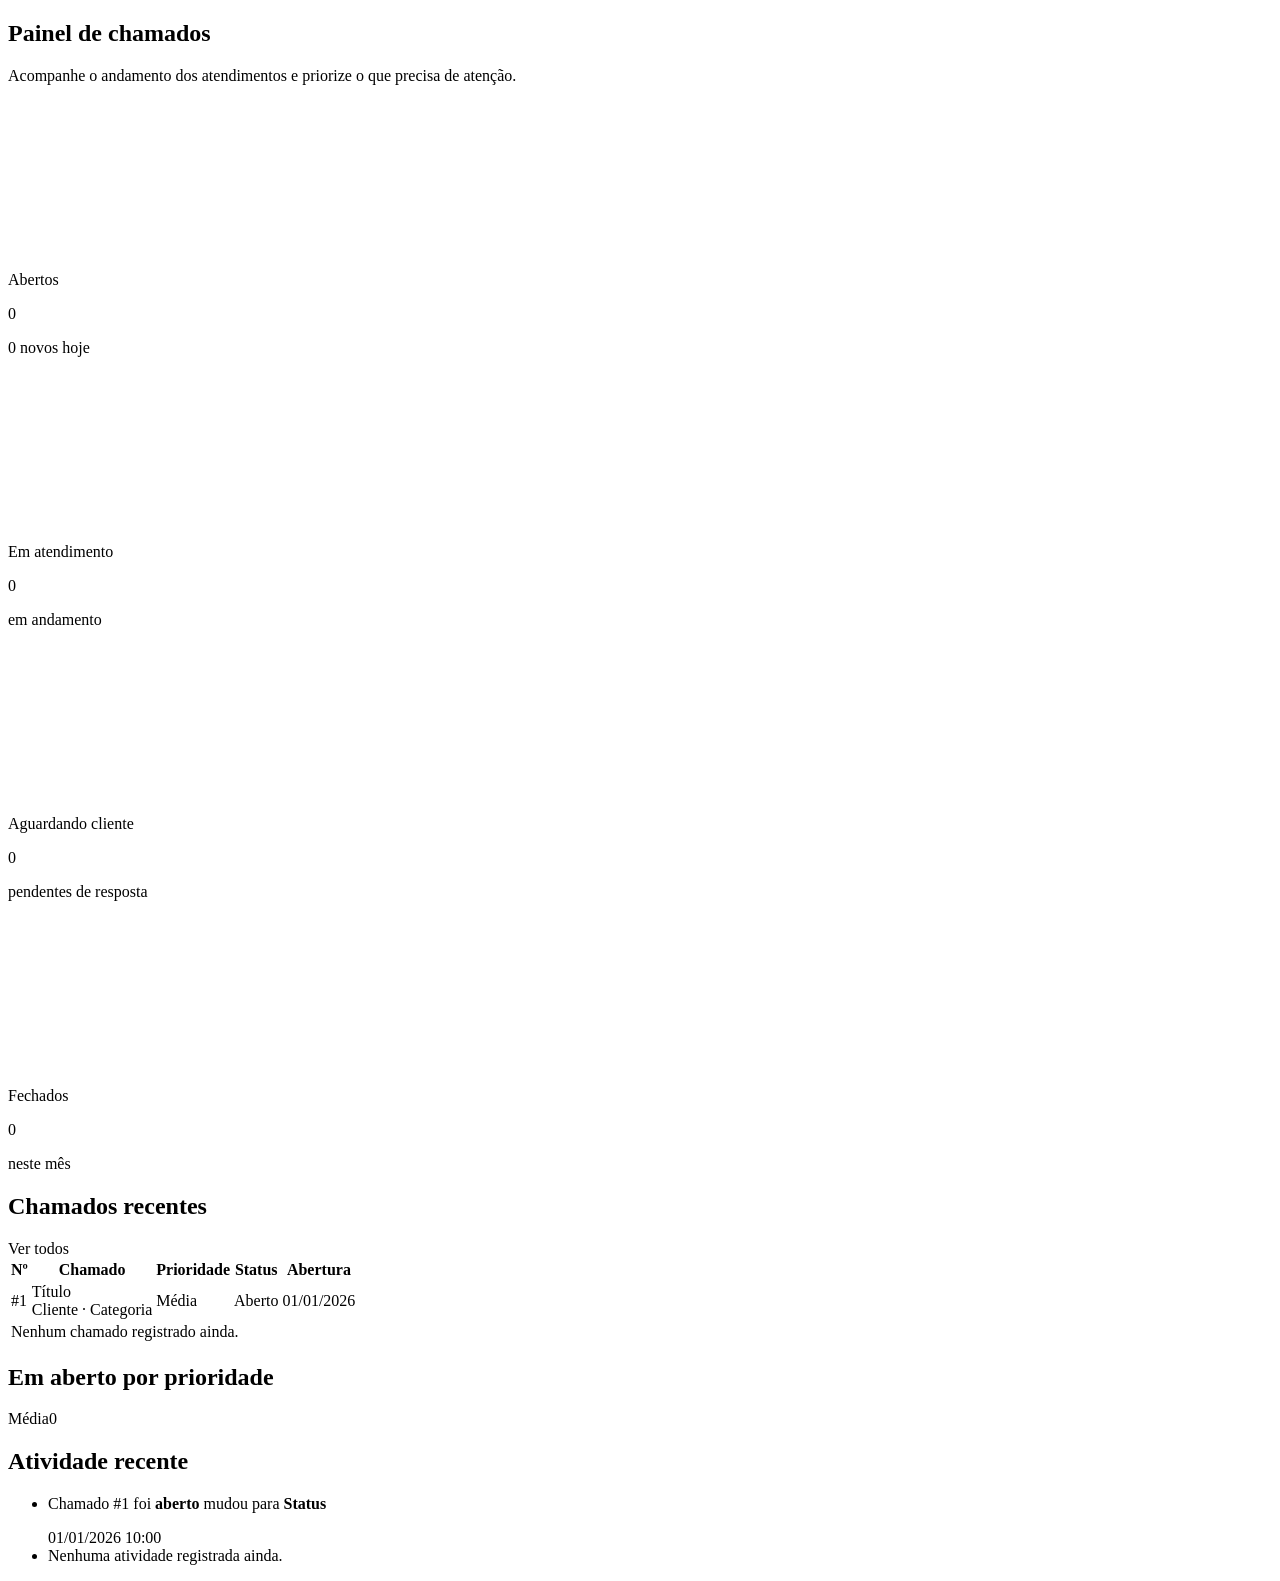
<file: src/main/resources/templates/index.html>
<!DOCTYPE html>
<html lang="pt-BR" xmlns:th="http://www.thymeleaf.org">
<head>
  <meta charset="UTF-8">
  <title>Início · Sistema de Chamados</title>
  <th:block th:replace="~{fragments/layout :: head-assets}"/>
</head>
<body>

<th:block th:replace="~{fragments/layout :: icons}"/>

<div class="app">

  <th:block th:replace="~{fragments/layout :: sidebar('inicio')}"/>

  <!-- ================= Conteúdo ================= -->
  <div class="main">

    <th:block th:replace="~{fragments/layout :: topbar}"/>

    <main class="content">

      <section class="page-head">
        <h1>Painel de chamados</h1>
        <p>Acompanhe o andamento dos atendimentos e priorize o que precisa de atenção.</p>
      </section>

      <!-- Resumo por status -->
      <section class="stats" aria-label="Resumo por status">
        <article class="card stat is-highlight">
          <span class="stat-icon"><svg class="icon" aria-hidden="true"><use href="#i-inbox"/></svg></span>
          <div>
            <p class="stat-label">Abertos</p>
            <p class="stat-value" th:text="${painel.abertos}">0</p>
            <p class="stat-hint" th:text="${painel.abertosHoje == 1 ? '1 novo hoje' : painel.abertosHoje + ' novos hoje'}">0 novos hoje</p>
          </div>
        </article>
        <article class="card stat">
          <span class="stat-icon"><svg class="icon" aria-hidden="true"><use href="#i-clock"/></svg></span>
          <div>
            <p class="stat-label">Em atendimento</p>
            <p class="stat-value" th:text="${painel.emAtendimento}">0</p>
            <p class="stat-hint">em andamento</p>
          </div>
        </article>
        <article class="card stat">
          <span class="stat-icon"><svg class="icon" aria-hidden="true"><use href="#i-hourglass"/></svg></span>
          <div>
            <p class="stat-label">Aguardando cliente</p>
            <p class="stat-value" th:text="${painel.aguardandoCliente}">0</p>
            <p class="stat-hint">pendentes de resposta</p>
          </div>
        </article>
        <article class="card stat">
          <span class="stat-icon"><svg class="icon" aria-hidden="true"><use href="#i-check"/></svg></span>
          <div>
            <p class="stat-label">Fechados</p>
            <p class="stat-value" th:text="${painel.fechadosNoMes}">0</p>
            <p class="stat-hint">neste mês</p>
          </div>
        </article>
      </section>

      <div class="grid">

        <!-- Chamados recentes -->
        <section class="card" aria-labelledby="recentes">
          <div class="card-head">
            <h2 id="recentes">Chamados recentes</h2>
            <a class="link" th:href="@{/telas/chamados}">Ver todos</a>
          </div>
          <div class="table-wrap">
            <table>
              <thead>
                <tr>
                  <th scope="col">Nº</th>
                  <th scope="col">Chamado</th>
                  <th scope="col">Prioridade</th>
                  <th scope="col">Status</th>
                  <th scope="col">Abertura</th>
                </tr>
              </thead>
              <tbody>
                <tr th:each="c : ${painel.recentes}" class="row-link" th:data-href="@{/telas/chamados/{id}(id=${c.id})}">
                  <td class="t-id" th:text="${'#' + c.id}">#1</td>
                  <td>
                    <a class="t-title t-link" th:href="@{/telas/chamados/{id}(id=${c.id})}" th:text="${c.titulo}">Título</a>
                    <div class="t-meta" th:text="${c.cliente.nome + ' · ' + c.categoria.nome}">Cliente · Categoria</div>
                  </td>
                  <td><span th:class="${'prio prio-' + c.prioridade.css}" th:text="${c.prioridade.label}">Média</span></td>
                  <td><span th:class="${'badge badge-' + c.status.css}" th:text="${c.status.label}">Aberto</span></td>
                  <td class="t-date" th:text="${#temporals.format(c.dataAbertura, 'dd/MM/yyyy')}">01/01/2026</td>
                </tr>
                <tr th:if="${#lists.isEmpty(painel.recentes)}">
                  <td class="empty" colspan="5">Nenhum chamado registrado ainda.</td>
                </tr>
              </tbody>
            </table>
          </div>
        </section>

        <!-- Painel lateral -->
        <div class="side">

          <section class="card" aria-labelledby="prioridades">
            <div class="card-head"><h2 id="prioridades">Em aberto por prioridade</h2></div>
            <div class="panel-body bars">
              <div class="bar-row" th:each="p : ${painel.porPrioridade}">
                <div class="bar-top"><span th:text="${p.prioridade.label}">Média</span><span th:text="${p.quantidade}">0</span></div>
                <div th:class="${'bar bar-' + p.prioridade.css}"><i th:style="${'width:' + p.percentual + '%'}"></i></div>
              </div>
            </div>
          </section>

          <section class="card" aria-labelledby="atividade">
            <div class="card-head"><h2 id="atividade">Atividade recente</h2></div>
            <ul class="panel-body activity">
              <li th:each="a : ${painel.atividades}">
                <span class="activity-dot"></span>
                <div>
                  <p>
                    Chamado <th:block th:text="${'#' + a.chamadoId}">#1</th:block>
                    <th:block th:if="${a.statusAnterior == null}">foi <strong>aberto</strong></th:block>
                    <th:block th:unless="${a.statusAnterior == null}">mudou para <strong th:text="${a.statusNovo.label}">Status</strong></th:block>
                  </p>
                  <time th:datetime="${#temporals.format(a.data, 'yyyy-MM-dd''T''HH:mm')}"
                        th:text="${#temporals.format(a.data, 'dd/MM/yyyy HH:mm')}">01/01/2026 10:00</time>
                </div>
              </li>
              <li class="empty" th:if="${#lists.isEmpty(painel.atividades)}">Nenhuma atividade registrada ainda.</li>
            </ul>
          </section>

        </div>
      </div>

    </main>
  </div>
</div>

<th:block th:replace="~{fragments/layout :: scripts}"/>

</body>
</html>
</file>
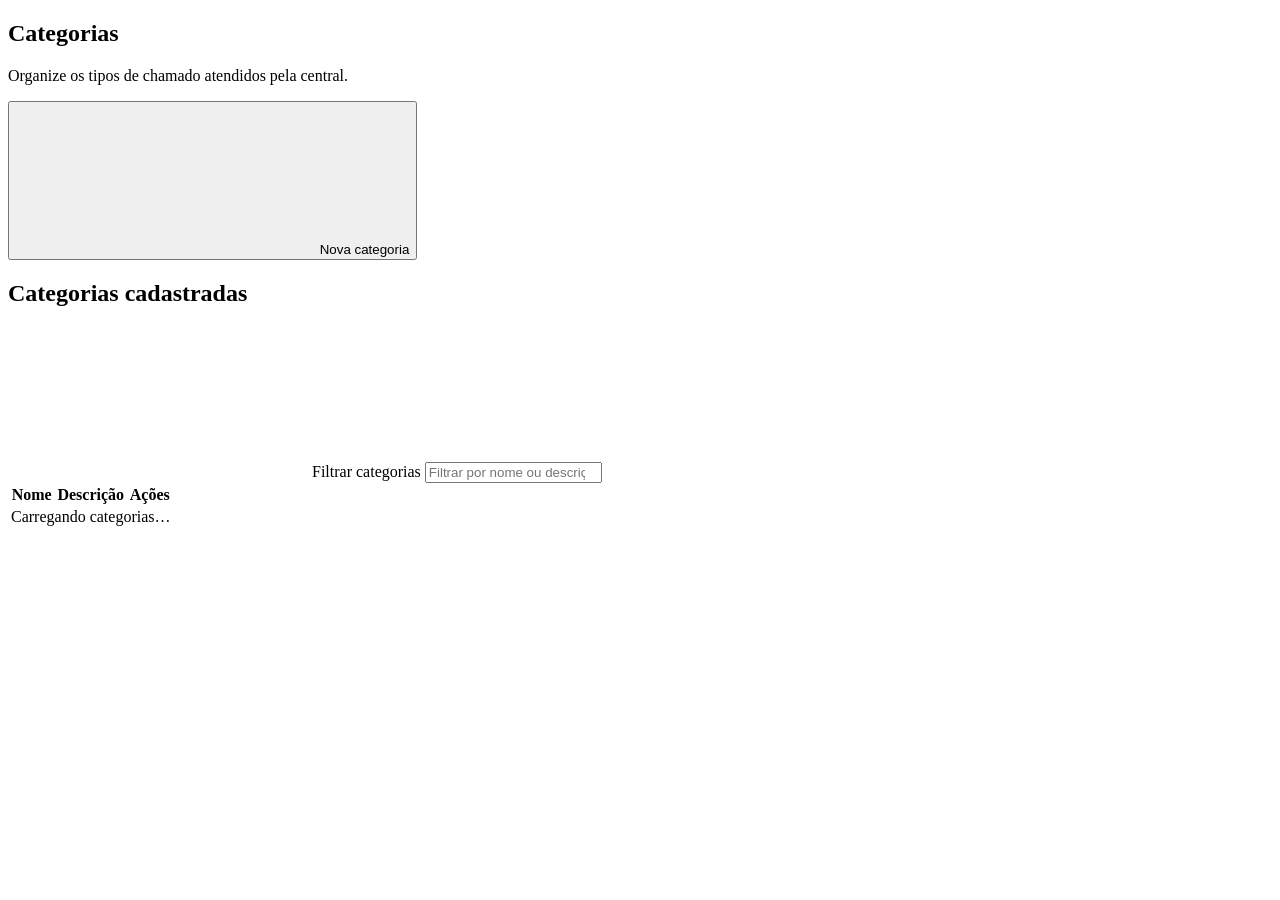
<file: src/main/resources/templates/categorias.html>
<!DOCTYPE html>
<html lang="pt-BR" xmlns:th="http://www.thymeleaf.org">
<head>
  <meta charset="UTF-8">
  <title>Categorias · Sistema de Chamados</title>
  <th:block th:replace="~{fragments/layout :: head-assets}"/>
</head>
<body>

<th:block th:replace="~{fragments/layout :: icons}"/>

<div class="app">

  <th:block th:replace="~{fragments/layout :: sidebar('categorias')}"/>

  <!-- ================= Conteúdo ================= -->
  <div class="main">

    <th:block th:replace="~{fragments/layout :: topbar}"/>

    <main class="content" id="tela-categorias" th:data-api="@{/categorias}">

      <section class="page-head page-head-actions">
        <div>
          <h1>Categorias</h1>
          <p>Organize os tipos de chamado atendidos pela central.</p>
        </div>
        <button class="btn btn-primary" id="btn-nova" type="button">
          <svg class="icon" aria-hidden="true"><use href="#i-plus"/></svg> Nova categoria
        </button>
      </section>

      <section class="card" aria-labelledby="titulo-lista">
        <div class="card-head card-head-tools">
          <h2 id="titulo-lista">Categorias cadastradas</h2>
          <div class="card-tools">
            <div class="search search-sm">
              <svg class="icon" aria-hidden="true"><use href="#i-search"/></svg>
              <label class="sr-only" for="filtro">Filtrar categorias</label>
              <input id="filtro" type="search" placeholder="Filtrar por nome ou descrição" autocomplete="off">
            </div>
            <span class="count" id="contador" aria-live="polite"></span>
          </div>
        </div>
        <div class="table-wrap">
          <table>
            <thead>
              <tr>
                <th scope="col" class="t-col-nome">Nome</th>
                <th scope="col">Descrição</th>
                <th scope="col" class="t-actions">Ações</th>
              </tr>
            </thead>
            <tbody id="lista" aria-live="polite">
              <tr><td class="empty" colspan="3"><span class="spinner" aria-hidden="true"></span> Carregando categorias…</td></tr>
            </tbody>
          </table>
        </div>
      </section>

    </main>
  </div>
</div>

<!-- ================= Modal: criar / editar ================= -->
<dialog class="modal" id="modal-categoria" aria-labelledby="modal-categoria-titulo">
  <form id="form-categoria">
    <div class="modal-head">
      <h2 id="modal-categoria-titulo">Nova categoria</h2>
      <button class="icon-btn" type="button" data-fechar aria-label="Fechar">
        <svg class="icon" aria-hidden="true"><use href="#i-x"/></svg>
      </button>
    </div>

    <div class="modal-body">
      <div class="alert alert-error" id="form-erro" role="alert" hidden></div>

      <div class="field">
        <label for="nome">Nome</label>
        <input class="input" id="nome" name="nome" type="text" required maxlength="50"
               autocomplete="off" placeholder="Ex.: Hardware" aria-describedby="nome-contador">
        <span class="field-hint"><span>Obrigatório</span><span id="nome-contador" data-contador="nome">0/50</span></span>
      </div>

      <div class="field">
        <label for="descricao">Descrição</label>
        <textarea class="input" id="descricao" name="descricao" rows="3" required maxlength="120"
                  placeholder="Ex.: Problemas com computadores, impressoras e periféricos"
                  aria-describedby="descricao-contador"></textarea>
        <span class="field-hint"><span>Obrigatório</span><span id="descricao-contador" data-contador="descricao">0/120</span></span>
      </div>
    </div>

    <div class="modal-foot">
      <button class="btn btn-ghost" type="button" data-fechar>Cancelar</button>
      <button class="btn btn-primary" type="submit" id="btn-salvar">Salvar</button>
    </div>
  </form>
</dialog>

<!-- ================= Modal: confirmar exclusão ================= -->
<dialog class="modal modal-sm" id="modal-excluir" aria-labelledby="modal-excluir-titulo">
  <div class="modal-head">
    <h2 id="modal-excluir-titulo">Excluir categoria</h2>
    <button class="icon-btn" type="button" data-fechar aria-label="Fechar">
      <svg class="icon" aria-hidden="true"><use href="#i-x"/></svg>
    </button>
  </div>

  <div class="modal-body">
    <div class="alert alert-error" id="excluir-erro" role="alert" hidden></div>
    <p>Tem certeza que deseja excluir a categoria <strong id="excluir-nome"></strong>? Esta ação não pode ser desfeita.</p>
  </div>

  <div class="modal-foot">
    <button class="btn btn-ghost" type="button" data-fechar>Cancelar</button>
    <button class="btn btn-danger" type="button" id="btn-confirmar-exclusao">
      <svg class="icon" aria-hidden="true"><use href="#i-trash"/></svg> Excluir
    </button>
  </div>
</dialog>

<!-- Avisos rápidos (sucesso/erro) -->
<div class="toast-region" id="toasts" role="status" aria-live="polite"></div>

<th:block th:replace="~{fragments/layout :: scripts}"/>
<script th:src="@{/js/api.js}"></script>
<script th:src="@{/js/ui.js}"></script>
<script th:src="@{/js/categorias.js}"></script>

</body>
</html>
</file>
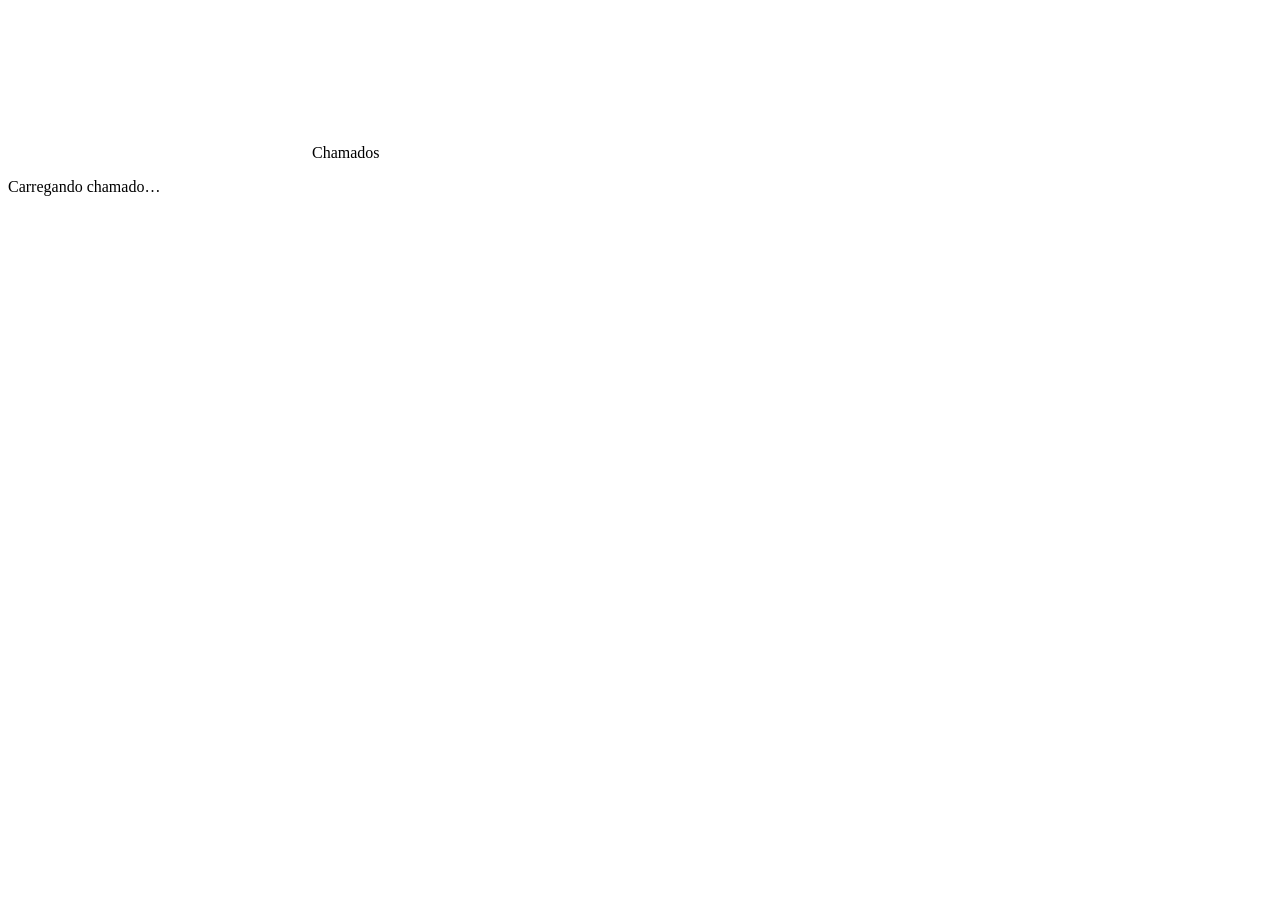
<file: src/main/resources/templates/chamado.html>
<!DOCTYPE html>
<html lang="pt-BR" xmlns:th="http://www.thymeleaf.org">
<head>
  <meta charset="UTF-8">
  <title th:text="${'Chamado #' + chamadoId + ' · Sistema de Chamados'}">Chamado · Sistema de Chamados</title>
  <th:block th:replace="~{fragments/layout :: head-assets}"/>
</head>
<body>

<th:block th:replace="~{fragments/layout :: icons}"/>

<div class="app">

  <th:block th:replace="~{fragments/layout :: sidebar('chamados')}"/>

  <!-- ================= Conteúdo ================= -->
  <div class="main">

    <th:block th:replace="~{fragments/layout :: topbar}"/>

    <main class="content" id="tela-chamado" th:data-id="${chamadoId}"
          th:data-api="@{/chamados}" th:data-api-tecnicos="@{/tecnicos}"
          th:data-tela="@{/telas/chamados}" th:data-tela-clientes="@{/telas/clientes}">

      <a class="back-link" th:href="@{/telas/chamados}">
        <svg class="icon" aria-hidden="true"><use href="#i-arrow-left"/></svg> Chamados
      </a>

      <!-- Carregando / não encontrado / erro -->
      <section class="card" id="estado">
        <p class="empty"><span class="spinner" aria-hidden="true"></span> Carregando chamado…</p>
      </section>

      <div class="detail" id="detalhe" hidden>

        <section class="page-head page-head-actions">
          <div>
            <p class="detail-kicker"><span id="d-numero"></span> · aberto em <span id="d-abertura"></span></p>
            <h1 id="d-titulo"></h1>
            <div class="badges" id="d-badges"></div>
          </div>
          <div class="head-actions">
            <button class="btn btn-ghost" type="button" id="btn-editar">
              <svg class="icon" aria-hidden="true"><use href="#i-edit"/></svg> Editar
            </button>
            <button class="btn btn-danger-ghost" type="button" id="btn-excluir">
              <svg class="icon" aria-hidden="true"><use href="#i-trash"/></svg> Excluir
            </button>
          </div>
        </section>

        <div class="alert alert-info" id="aviso-fechado" role="status" hidden>
          <svg class="icon" aria-hidden="true"><use href="#i-check"/></svg>
          <div><strong id="aviso-fechado-titulo">Chamado fechado.</strong> Para editar, comentar ou trocar o técnico, reabra o chamado.</div>
        </div>

        <div class="grid">

          <!-- Coluna principal -->
          <div class="main-col">
            <section class="card" aria-labelledby="titulo-descricao">
              <div class="card-head"><h2 id="titulo-descricao">Descrição</h2></div>
              <p class="panel-body descricao" id="d-descricao"></p>
            </section>

            <section class="card" aria-labelledby="titulo-comentarios">
              <div class="card-head">
                <h2 id="titulo-comentarios">Comentários</h2>
                <span class="count" id="d-total-comentarios"></span>
              </div>
              <ul class="comments" id="d-comentarios" aria-live="polite"></ul>

              <form class="comment-form" id="form-comentario">
                <div class="alert alert-error" id="comentario-erro" role="alert" hidden></div>
                <div class="field">
                  <label for="comentario-autor">Comentar como</label>
                  <select class="input" id="comentario-autor" required></select>
                </div>
                <div class="field">
                  <label class="sr-only" for="comentario-texto">Comentário</label>
                  <textarea class="input" id="comentario-texto" rows="3" required maxlength="500"
                            placeholder="Escreva uma atualização, pergunta ou resposta…" aria-describedby="comentario-contador"></textarea>
                  <span class="field-hint"><span>Ctrl + Enter para enviar</span><span id="comentario-contador" data-contador="comentario-texto">0/500</span></span>
                </div>
                <div class="comment-form-actions">
                  <button class="btn btn-primary" type="submit" id="btn-comentar">
                    <svg class="icon" aria-hidden="true"><use href="#i-message"/></svg> Enviar comentário
                  </button>
                </div>
              </form>
              <p class="comment-closed" id="comentarios-fechados" hidden>Comentários desativados: o chamado está fechado.</p>
            </section>
          </div>

          <!-- Coluna lateral -->
          <div class="side">
            <section class="card" aria-labelledby="titulo-atendimento">
              <div class="card-head"><h2 id="titulo-atendimento">Atendimento</h2></div>
              <div class="panel-body side-block">
                <div class="side-group">
                  <span class="side-label">Mudar status</span>
                  <div class="status-actions" id="d-acoes-status"></div>
                </div>
                <div class="side-group">
                  <label class="side-label" for="d-tecnico">Técnico responsável</label>
                  <div class="assign-row">
                    <select class="input input-sm" id="d-tecnico"></select>
                    <button class="btn btn-ghost btn-sm" type="button" id="btn-atribuir">
                      <svg class="icon" aria-hidden="true"><use href="#i-user-check"/></svg> Atribuir
                    </button>
                  </div>
                </div>
              </div>
            </section>

            <section class="card" aria-labelledby="titulo-dados">
              <div class="card-head"><h2 id="titulo-dados">Dados do chamado</h2></div>
              <dl class="panel-body info-list" id="d-dados"></dl>
            </section>

            <section class="card" aria-labelledby="titulo-historico">
              <div class="card-head"><h2 id="titulo-historico">Histórico</h2></div>
              <ul class="panel-body activity" id="d-historico"></ul>
            </section>
          </div>
        </div>
      </div>

    </main>
  </div>
</div>

<th:block th:replace="~{fragments/chamado-form :: modal}"/>

<!-- ================= Modal: confirmar exclusão ================= -->
<dialog class="modal modal-sm" id="modal-excluir" aria-labelledby="modal-excluir-titulo">
  <div class="modal-head">
    <h2 id="modal-excluir-titulo">Excluir chamado</h2>
    <button class="icon-btn" type="button" data-fechar aria-label="Fechar">
      <svg class="icon" aria-hidden="true"><use href="#i-x"/></svg>
    </button>
  </div>

  <div class="modal-body">
    <div class="alert alert-error" id="excluir-erro" role="alert" hidden></div>
    <p>Tem certeza que deseja excluir o chamado <strong id="excluir-nome"></strong>?
      Os comentários e o histórico também serão apagados. Esta ação não pode ser desfeita.</p>
  </div>

  <div class="modal-foot">
    <button class="btn btn-ghost" type="button" data-fechar>Cancelar</button>
    <button class="btn btn-danger" type="button" id="btn-confirmar-exclusao">
      <svg class="icon" aria-hidden="true"><use href="#i-trash"/></svg> Excluir
    </button>
  </div>
</dialog>

<!-- Avisos rápidos (sucesso/erro) -->
<div class="toast-region" id="toasts" role="status" aria-live="polite"></div>

<th:block th:replace="~{fragments/layout :: scripts}"/>
<script th:src="@{/js/api.js}"></script>
<script th:src="@{/js/ui.js}"></script>
<script th:src="@{/js/dominio.js}"></script>
<script th:src="@{/js/chamado-form.js}"></script>
<script th:src="@{/js/chamado.js}"></script>

</body>
</html>
</file>
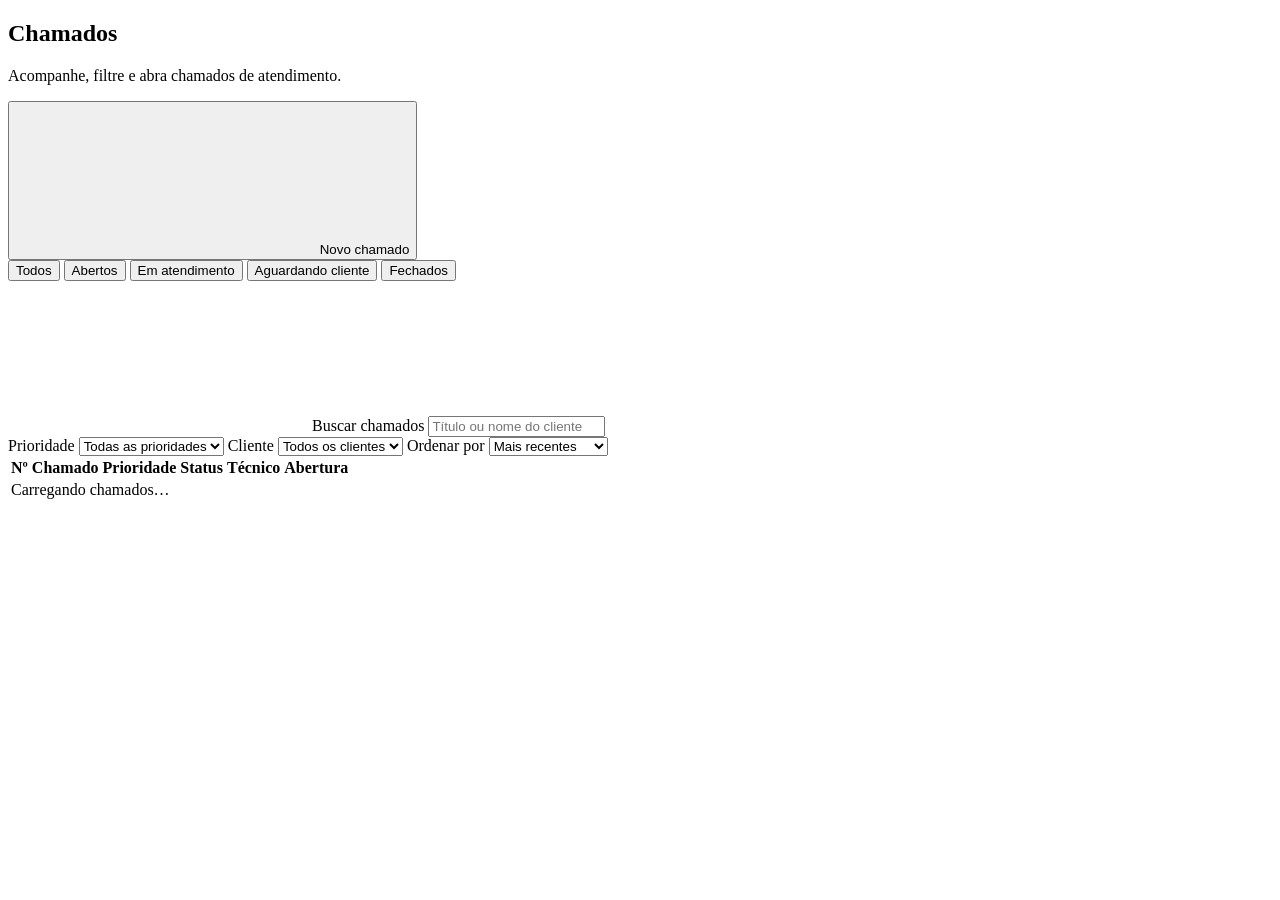
<file: src/main/resources/templates/chamados.html>
<!DOCTYPE html>
<html lang="pt-BR" xmlns:th="http://www.thymeleaf.org">
<head>
  <meta charset="UTF-8">
  <title>Chamados · Sistema de Chamados</title>
  <th:block th:replace="~{fragments/layout :: head-assets}"/>
</head>
<body>

<th:block th:replace="~{fragments/layout :: icons}"/>

<div class="app">

  <th:block th:replace="~{fragments/layout :: sidebar('chamados')}"/>

  <!-- ================= Conteúdo ================= -->
  <div class="main">

    <th:block th:replace="~{fragments/layout :: topbar}"/>

    <main class="content" id="tela-chamados"
          th:data-api="@{/chamados}" th:data-api-clientes="@{/clientes}" th:data-tela="@{/telas/chamados}">

      <section class="page-head page-head-actions">
        <div>
          <h1>Chamados</h1>
          <p>Acompanhe, filtre e abra chamados de atendimento.</p>
        </div>
        <button class="btn btn-primary" id="btn-novo" type="button">
          <svg class="icon" aria-hidden="true"><use href="#i-plus"/></svg> Novo chamado
        </button>
      </section>

      <section class="card" aria-label="Lista de chamados">
        <div class="card-head card-head-tabs">
          <div class="tabs" role="group" aria-label="Filtrar por status" id="abas-status">
            <button class="tab" type="button" data-status="" aria-pressed="true">Todos</button>
            <button class="tab" type="button" data-status="ABERTO" aria-pressed="false">Abertos</button>
            <button class="tab" type="button" data-status="EM_ATENDIMENTO" aria-pressed="false">Em atendimento</button>
            <button class="tab" type="button" data-status="AGUARDANDO_CLIENTE" aria-pressed="false">Aguardando cliente</button>
            <button class="tab" type="button" data-status="FECHADO" aria-pressed="false">Fechados</button>
          </div>
        </div>

        <div class="card-filters">
          <div class="search search-sm">
            <svg class="icon" aria-hidden="true"><use href="#i-search"/></svg>
            <label class="sr-only" for="filtro-busca">Buscar chamados</label>
            <input id="filtro-busca" type="search" placeholder="Título ou nome do cliente" autocomplete="off">
          </div>
          <label class="sr-only" for="filtro-prioridade">Prioridade</label>
          <select class="input input-sm" id="filtro-prioridade">
            <option value="">Todas as prioridades</option>
            <option value="CRITICA">Crítica</option>
            <option value="ALTA">Alta</option>
            <option value="MEDIA">Média</option>
            <option value="BAIXA">Baixa</option>
          </select>
          <label class="sr-only" for="filtro-cliente">Cliente</label>
          <select class="input input-sm" id="filtro-cliente">
            <option value="">Todos os clientes</option>
          </select>
          <label class="sr-only" for="filtro-ordem">Ordenar por</label>
          <select class="input input-sm" id="filtro-ordem">
            <option value="recentes">Mais recentes</option>
            <option value="antigos">Mais antigos</option>
            <option value="prioridade">Maior prioridade</option>
          </select>
          <button class="btn btn-ghost btn-sm" type="button" id="btn-limpar" hidden>Limpar filtros</button>
        </div>

        <div class="table-wrap">
          <table class="table-chamados">
            <thead>
              <tr>
                <th scope="col">Nº</th>
                <th scope="col">Chamado</th>
                <th scope="col" class="hide-sm">Prioridade</th>
                <th scope="col">Status</th>
                <th scope="col" class="hide-sm">Técnico</th>
                <th scope="col" class="hide-sm">Abertura</th>
              </tr>
            </thead>
            <tbody id="lista" aria-live="polite">
              <tr><td class="empty" colspan="6"><span class="spinner" aria-hidden="true"></span> Carregando chamados…</td></tr>
            </tbody>
          </table>
        </div>

        <div class="card-foot" id="paginacao" hidden></div>
      </section>

    </main>
  </div>
</div>

<th:block th:replace="~{fragments/chamado-form :: modal}"/>

<!-- Avisos rápidos (sucesso/erro) -->
<div class="toast-region" id="toasts" role="status" aria-live="polite"></div>

<th:block th:replace="~{fragments/layout :: scripts}"/>
<script th:src="@{/js/api.js}"></script>
<script th:src="@{/js/ui.js}"></script>
<script th:src="@{/js/dominio.js}"></script>
<script th:src="@{/js/chamado-form.js}"></script>
<script th:src="@{/js/chamados.js}"></script>

</body>
</html>
</file>
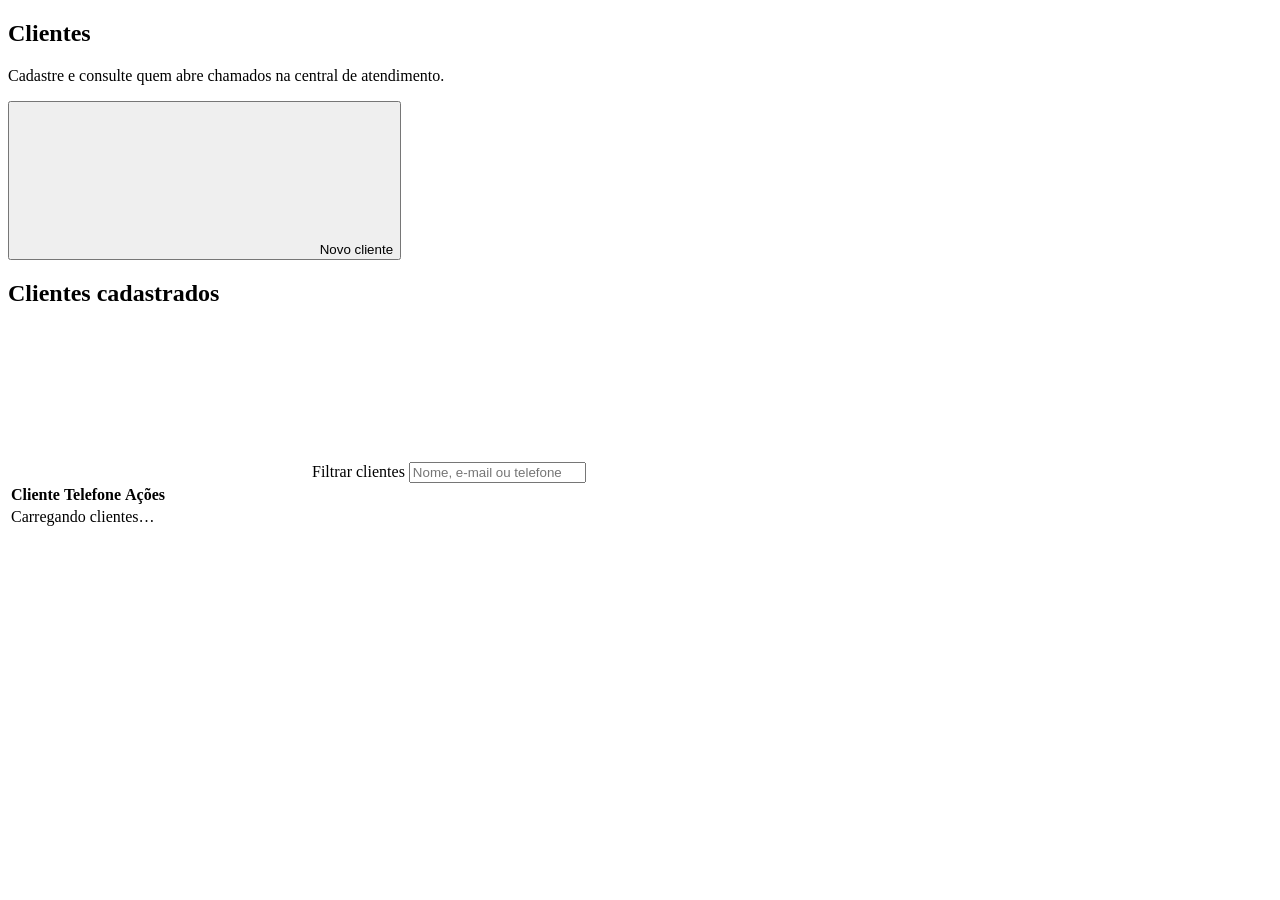
<file: src/main/resources/templates/clientes.html>
<!DOCTYPE html>
<html lang="pt-BR" xmlns:th="http://www.thymeleaf.org">
<head>
  <meta charset="UTF-8">
  <title>Clientes · Sistema de Chamados</title>
  <th:block th:replace="~{fragments/layout :: head-assets}"/>
</head>
<body>

<th:block th:replace="~{fragments/layout :: icons}"/>

<div class="app">

  <th:block th:replace="~{fragments/layout :: sidebar('clientes')}"/>

  <!-- ================= Conteúdo ================= -->
  <div class="main">

    <th:block th:replace="~{fragments/layout :: topbar}"/>

    <main class="content" id="tela-clientes" th:data-api="@{/clientes}" th:data-tela-chamados="@{/telas/chamados}">

      <section class="page-head page-head-actions">
        <div>
          <h1>Clientes</h1>
          <p>Cadastre e consulte quem abre chamados na central de atendimento.</p>
        </div>
        <button class="btn btn-primary" id="btn-novo" type="button">
          <svg class="icon" aria-hidden="true"><use href="#i-plus"/></svg> Novo cliente
        </button>
      </section>

      <section class="card" aria-labelledby="titulo-lista">
        <div class="card-head card-head-tools">
          <h2 id="titulo-lista">Clientes cadastrados</h2>
          <div class="card-tools">
            <div class="search search-sm">
              <svg class="icon" aria-hidden="true"><use href="#i-search"/></svg>
              <label class="sr-only" for="filtro">Filtrar clientes</label>
              <input id="filtro" type="search" placeholder="Nome, e-mail ou telefone" autocomplete="off">
            </div>
            <span class="count" id="contador" aria-live="polite"></span>
          </div>
        </div>
        <div class="table-wrap">
          <table>
            <thead>
              <tr>
                <th scope="col">Cliente</th>
                <th scope="col" class="hide-sm">Telefone</th>
                <th scope="col" class="t-actions">Ações</th>
              </tr>
            </thead>
            <tbody id="lista" aria-live="polite">
              <tr><td class="empty" colspan="3"><span class="spinner" aria-hidden="true"></span> Carregando clientes…</td></tr>
            </tbody>
          </table>
        </div>
      </section>

    </main>
  </div>
</div>

<!-- ================= Modal: criar / editar ================= -->
<dialog class="modal" id="modal-cliente" aria-labelledby="modal-cliente-titulo">
  <form id="form-cliente">
    <div class="modal-head">
      <h2 id="modal-cliente-titulo">Novo cliente</h2>
      <button class="icon-btn" type="button" data-fechar aria-label="Fechar">
        <svg class="icon" aria-hidden="true"><use href="#i-x"/></svg>
      </button>
    </div>

    <div class="modal-body">
      <div class="alert alert-error" id="form-erro" role="alert" hidden></div>

      <div class="field">
        <label for="nome">Nome</label>
        <input class="input" id="nome" name="nome" type="text" required maxlength="100"
               autocomplete="off" placeholder="Ex.: Carlos Andrade" aria-describedby="nome-contador">
        <span class="field-hint"><span>Obrigatório</span><span id="nome-contador" data-contador="nome">0/100</span></span>
      </div>

      <div class="field">
        <label for="email">E-mail</label>
        <input class="input" id="email" name="email" type="email" required maxlength="120"
               autocomplete="off" placeholder="Ex.: carlos.andrade@exemplo.com" aria-describedby="email-hint">
        <span class="field-hint" id="email-hint"><span>Obrigatório · não pode repetir entre clientes</span></span>
      </div>

      <div class="field">
        <label for="telefone">Telefone <span class="label-opcional">(opcional)</span></label>
        <input class="input" id="telefone" name="telefone" type="tel" maxlength="20" inputmode="tel"
               autocomplete="off" placeholder="Ex.: (47) 99999-9999" aria-describedby="telefone-hint">
        <span class="field-hint" id="telefone-hint"><span>Formatado automaticamente com DDD</span></span>
      </div>
    </div>

    <div class="modal-foot">
      <button class="btn btn-ghost" type="button" data-fechar>Cancelar</button>
      <button class="btn btn-primary" type="submit" id="btn-salvar">Salvar</button>
    </div>
  </form>
</dialog>

<!-- ================= Modal: chamados do cliente ================= -->
<dialog class="modal" id="modal-chamados" aria-labelledby="modal-chamados-titulo">
  <div class="modal-head">
    <div>
      <h2 id="modal-chamados-titulo">Chamados do cliente</h2>
      <p class="modal-sub" id="chamados-cliente"></p>
    </div>
    <button class="icon-btn" type="button" data-fechar aria-label="Fechar">
      <svg class="icon" aria-hidden="true"><use href="#i-x"/></svg>
    </button>
  </div>

  <div class="modal-body modal-body-flush">
    <ul class="ticket-list" id="chamados-lista" aria-live="polite"></ul>
  </div>

  <div class="modal-foot modal-foot-between">
    <span class="count" id="chamados-total"></span>
    <div class="modal-foot-actions">
      <a class="btn btn-ghost" id="chamados-ver-todos" href="#" hidden>Ver todos na lista</a>
      <button class="btn btn-ghost" type="button" data-fechar>Fechar</button>
    </div>
  </div>
</dialog>

<!-- ================= Modal: confirmar exclusão ================= -->
<dialog class="modal modal-sm" id="modal-excluir" aria-labelledby="modal-excluir-titulo">
  <div class="modal-head">
    <h2 id="modal-excluir-titulo">Excluir cliente</h2>
    <button class="icon-btn" type="button" data-fechar aria-label="Fechar">
      <svg class="icon" aria-hidden="true"><use href="#i-x"/></svg>
    </button>
  </div>

  <div class="modal-body">
    <div class="alert alert-error" id="excluir-erro" role="alert" hidden></div>
    <p>Tem certeza que deseja excluir o cliente <strong id="excluir-nome"></strong>? Esta ação não pode ser desfeita.</p>
  </div>

  <div class="modal-foot">
    <button class="btn btn-ghost" type="button" data-fechar>Cancelar</button>
    <button class="btn btn-danger" type="button" id="btn-confirmar-exclusao">
      <svg class="icon" aria-hidden="true"><use href="#i-trash"/></svg> Excluir
    </button>
  </div>
</dialog>

<!-- Avisos rápidos (sucesso/erro) -->
<div class="toast-region" id="toasts" role="status" aria-live="polite"></div>

<th:block th:replace="~{fragments/layout :: scripts}"/>
<script th:src="@{/js/api.js}"></script>
<script th:src="@{/js/ui.js}"></script>
<script th:src="@{/js/dominio.js}"></script>
<script th:src="@{/js/clientes.js}"></script>

</body>
</html>
</file>
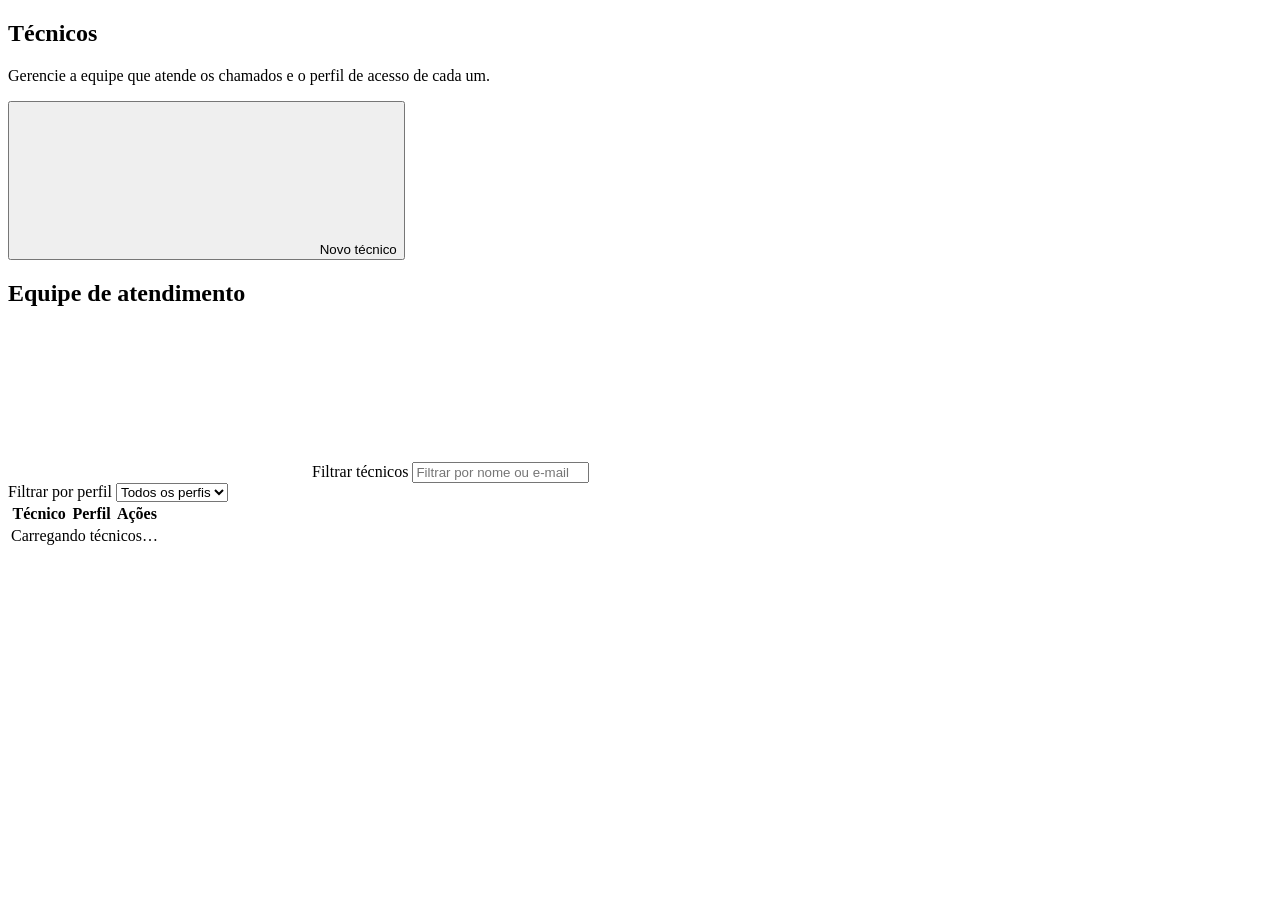
<file: src/main/resources/templates/tecnicos.html>
<!DOCTYPE html>
<html lang="pt-BR" xmlns:th="http://www.thymeleaf.org">
<head>
  <meta charset="UTF-8">
  <title>Técnicos · Sistema de Chamados</title>
  <th:block th:replace="~{fragments/layout :: head-assets}"/>
</head>
<body>

<th:block th:replace="~{fragments/layout :: icons}"/>

<div class="app">

  <th:block th:replace="~{fragments/layout :: sidebar('tecnicos')}"/>

  <!-- ================= Conteúdo ================= -->
  <div class="main">

    <th:block th:replace="~{fragments/layout :: topbar}"/>

    <main class="content" id="tela-tecnicos" th:data-api="@{/tecnicos}">

      <section class="page-head page-head-actions">
        <div>
          <h1>Técnicos</h1>
          <p>Gerencie a equipe que atende os chamados e o perfil de acesso de cada um.</p>
        </div>
        <button class="btn btn-primary" id="btn-novo" type="button">
          <svg class="icon" aria-hidden="true"><use href="#i-plus"/></svg> Novo técnico
        </button>
      </section>

      <section class="card" aria-labelledby="titulo-lista">
        <div class="card-head card-head-tools">
          <h2 id="titulo-lista">Equipe de atendimento</h2>
          <div class="card-tools">
            <div class="search search-sm">
              <svg class="icon" aria-hidden="true"><use href="#i-search"/></svg>
              <label class="sr-only" for="filtro">Filtrar técnicos</label>
              <input id="filtro" type="search" placeholder="Filtrar por nome ou e-mail" autocomplete="off">
            </div>
            <label class="sr-only" for="filtro-perfil">Filtrar por perfil</label>
            <select class="input input-sm" id="filtro-perfil">
              <option value="">Todos os perfis</option>
              <option value="TECNICO">Técnico</option>
              <option value="ADMIN">Administrador</option>
            </select>
            <span class="count" id="contador" aria-live="polite"></span>
          </div>
        </div>
        <div class="table-wrap">
          <table>
            <thead>
              <tr>
                <th scope="col">Técnico</th>
                <th scope="col">Perfil</th>
                <th scope="col" class="t-actions">Ações</th>
              </tr>
            </thead>
            <tbody id="lista" aria-live="polite">
              <tr><td class="empty" colspan="3"><span class="spinner" aria-hidden="true"></span> Carregando técnicos…</td></tr>
            </tbody>
          </table>
        </div>
      </section>

    </main>
  </div>
</div>

<!-- ================= Modal: criar / editar ================= -->
<dialog class="modal" id="modal-tecnico" aria-labelledby="modal-tecnico-titulo">
  <form id="form-tecnico">
    <div class="modal-head">
      <h2 id="modal-tecnico-titulo">Novo técnico</h2>
      <button class="icon-btn" type="button" data-fechar aria-label="Fechar">
        <svg class="icon" aria-hidden="true"><use href="#i-x"/></svg>
      </button>
    </div>

    <div class="modal-body">
      <div class="alert alert-error" id="form-erro" role="alert" hidden></div>

      <div class="field">
        <label for="nome">Nome</label>
        <input class="input" id="nome" name="nome" type="text" required maxlength="100"
               autocomplete="off" placeholder="Ex.: Maria Souza" aria-describedby="nome-contador">
        <span class="field-hint"><span>Obrigatório</span><span id="nome-contador" data-contador="nome">0/100</span></span>
      </div>

      <div class="field">
        <label for="email">E-mail</label>
        <input class="input" id="email" name="email" type="email" required maxlength="120"
               autocomplete="off" placeholder="Ex.: maria.souza@empresa.com" aria-describedby="email-hint">
        <span class="field-hint" id="email-hint"><span>Obrigatório · deve ser único na equipe</span></span>
      </div>

      <fieldset class="field choice-group">
        <legend>Perfil</legend>
        <label class="choice">
          <input type="radio" name="perfil" value="TECNICO" required>
          <span class="choice-body">
            <strong>Técnico</strong>
            <span>Atende e acompanha os chamados.</span>
          </span>
        </label>
        <label class="choice">
          <input type="radio" name="perfil" value="ADMIN">
          <span class="choice-body">
            <strong>Administrador</strong>
            <span>Atende chamados e gerencia o sistema.</span>
          </span>
        </label>
      </fieldset>
    </div>

    <div class="modal-foot">
      <button class="btn btn-ghost" type="button" data-fechar>Cancelar</button>
      <button class="btn btn-primary" type="submit" id="btn-salvar">Salvar</button>
    </div>
  </form>
</dialog>

<!-- ================= Modal: confirmar exclusão ================= -->
<dialog class="modal modal-sm" id="modal-excluir" aria-labelledby="modal-excluir-titulo">
  <div class="modal-head">
    <h2 id="modal-excluir-titulo">Excluir técnico</h2>
    <button class="icon-btn" type="button" data-fechar aria-label="Fechar">
      <svg class="icon" aria-hidden="true"><use href="#i-x"/></svg>
    </button>
  </div>

  <div class="modal-body">
    <div class="alert alert-error" id="excluir-erro" role="alert" hidden></div>
    <p>Tem certeza que deseja excluir o técnico <strong id="excluir-nome"></strong>? Esta ação não pode ser desfeita.</p>
  </div>

  <div class="modal-foot">
    <button class="btn btn-ghost" type="button" data-fechar>Cancelar</button>
    <button class="btn btn-danger" type="button" id="btn-confirmar-exclusao">
      <svg class="icon" aria-hidden="true"><use href="#i-trash"/></svg> Excluir
    </button>
  </div>
</dialog>

<!-- Avisos rápidos (sucesso/erro) -->
<div class="toast-region" id="toasts" role="status" aria-live="polite"></div>

<th:block th:replace="~{fragments/layout :: scripts}"/>
<script th:src="@{/js/api.js}"></script>
<script th:src="@{/js/ui.js}"></script>
<script th:src="@{/js/dominio.js}"></script>
<script th:src="@{/js/tecnicos.js}"></script>

</body>
</html>
</file>
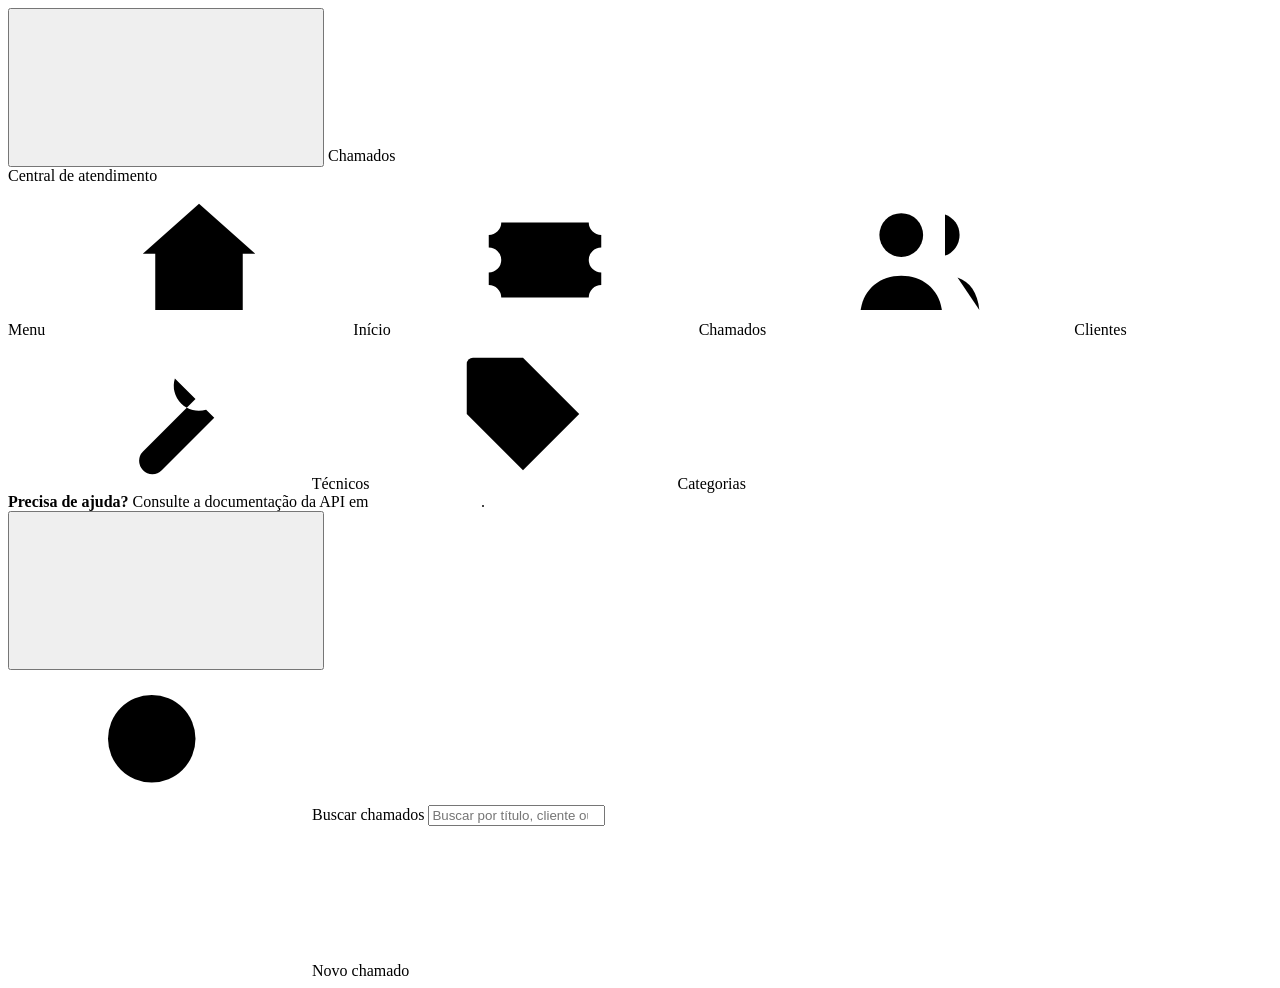
<file: src/main/resources/templates/fragments/layout.html>
<!DOCTYPE html>
<html lang="pt-BR" xmlns:th="http://www.thymeleaf.org">
<!--
  Partes compartilhadas entre as telas.

  Uso em uma página:
    <head>
      ...
      <th:block th:replace="~{fragments/layout :: head-assets}"/>
    </head>
    <body>
      <th:block th:replace="~{fragments/layout :: icons}"/>
      <div class="app">
        <th:block th:replace="~{fragments/layout :: sidebar('categorias')}"/>
        <div class="main">
          <th:block th:replace="~{fragments/layout :: topbar}"/>
          <main class="content">...</main>
        </div>
      </div>
      <th:block th:replace="~{fragments/layout :: scripts}"/>
    </body>

  Valores aceitos em sidebar(ativo): inicio, chamados, clientes, tecnicos, categorias.
-->
<head>
  <th:block th:fragment="head-assets">
    <meta name="viewport" content="width=device-width, initial-scale=1">
    <meta name="color-scheme" content="light">
    <link rel="stylesheet" th:href="@{/css/app.css}">
    <script>
      // Define o estado do menu antes da primeira renderização (evita "piscar").
      // Desktop: lembra a última escolha. Celular: sempre começa fechado.
      (function () {
        var mobile = window.matchMedia('(max-width: 860px)').matches;
        var saved = null;
        try { saved = localStorage.getItem('sidebar'); } catch (e) {}
        if (mobile || saved === 'closed') document.documentElement.classList.add('sidebar-collapsed');
      })();
    </script>
  </th:block>
</head>
<body>

<!-- Ícones reutilizáveis -->
<svg th:fragment="icons" xmlns="http://www.w3.org/2000/svg" style="display:none">
  <symbol id="i-home" viewBox="0 0 24 24"><path d="M3 11l9-8 9 8"/><path d="M5 10v10h14V10"/><path d="M10 20v-6h4v6"/></symbol>
  <symbol id="i-ticket" viewBox="0 0 24 24"><path d="M3 8a2 2 0 0 0 2-2h14a2 2 0 0 0 2 2v2a2 2 0 0 0 0 4v2a2 2 0 0 0-2 2H5a2 2 0 0 0-2-2v-2a2 2 0 0 0 0-4z"/><path d="M13 6v12" stroke-dasharray="2 3"/></symbol>
  <symbol id="i-users" viewBox="0 0 24 24"><circle cx="9" cy="8" r="3.5"/><path d="M2.5 20c.5-3.5 3.2-5.5 6.5-5.5s6 2 6.5 5.5"/><path d="M16 4.7a3.5 3.5 0 0 1 0 6.6"/><path d="M18 14.8c2 .7 3.2 2.4 3.5 5.2"/></symbol>
  <symbol id="i-wrench" viewBox="0 0 24 24"><path d="M14.7 6.3a4 4 0 0 0 5 5L21 12.6 12.6 21a2.1 2.1 0 0 1-3-3L18 9.6"/><path d="M14.7 6.3L11 10"/><path d="M13 3.5l2.5 2.5"/></symbol>
  <symbol id="i-tag" viewBox="0 0 24 24"><path d="M3 12V4a1 1 0 0 1 1-1h8l9 9-9 9z"/><circle cx="8" cy="8" r="1.2"/></symbol>
  <symbol id="i-menu" viewBox="0 0 24 24"><path d="M4 6h16M4 12h16M4 18h16"/></symbol>
  <symbol id="i-search" viewBox="0 0 24 24"><circle cx="11" cy="11" r="7"/><path d="M20 20l-3.5-3.5"/></symbol>
  <symbol id="i-plus" viewBox="0 0 24 24"><path d="M12 5v14M5 12h14"/></symbol>
  <symbol id="i-inbox" viewBox="0 0 24 24"><path d="M3 13l3-8h12l3 8v6H3z"/><path d="M3 13h5l1 3h6l1-3h5"/></symbol>
  <symbol id="i-clock" viewBox="0 0 24 24"><circle cx="12" cy="12" r="9"/><path d="M12 7v5l3 2"/></symbol>
  <symbol id="i-hourglass" viewBox="0 0 24 24"><path d="M6 3h12M6 21h12"/><path d="M7 3c0 5 5 5 5 9s-5 4-5 9"/><path d="M17 3c0 5-5 5-5 9s5 4 5 9"/></symbol>
  <symbol id="i-check" viewBox="0 0 24 24"><circle cx="12" cy="12" r="9"/><path d="M8 12.5l2.7 2.7L16 9.8"/></symbol>
  <symbol id="i-edit" viewBox="0 0 24 24"><path d="M4 20h4L19 9a2.1 2.1 0 0 0-4-4L4 16z"/><path d="M13.5 6.5l4 4"/></symbol>
  <symbol id="i-trash" viewBox="0 0 24 24"><path d="M4 7h16"/><path d="M10 11v6M14 11v6"/><path d="M6 7l1 13h10l1-13"/><path d="M9 7V4h6v3"/></symbol>
  <symbol id="i-x" viewBox="0 0 24 24"><path d="M6 6l12 12M18 6L6 18"/></symbol>
  <symbol id="i-alert" viewBox="0 0 24 24"><circle cx="12" cy="12" r="9"/><path d="M12 7.5v5.5"/><path d="M12 16.5h.01"/></symbol>
  <symbol id="i-arrow-left" viewBox="0 0 24 24"><path d="M19 12H5"/><path d="M11 6l-6 6 6 6"/></symbol>
  <symbol id="i-chevron-left" viewBox="0 0 24 24"><path d="M15 6l-6 6 6 6"/></symbol>
  <symbol id="i-chevron-right" viewBox="0 0 24 24"><path d="M9 6l6 6-6 6"/></symbol>
  <symbol id="i-message" viewBox="0 0 24 24"><path d="M4 5h16v11H9l-5 4z"/></symbol>
  <symbol id="i-user-check" viewBox="0 0 24 24"><circle cx="9" cy="8" r="3.5"/><path d="M2.5 20c.5-3.5 3.2-5.5 6.5-5.5s6 2 6.5 5.5"/><path d="M16 11l2 2 4-4"/></symbol>
  <symbol id="i-refresh" viewBox="0 0 24 24"><path d="M20 11a8 8 0 0 0-14.6-4.5L4 8"/><path d="M4 4v4h4"/><path d="M4 13a8 8 0 0 0 14.6 4.5L20 16"/><path d="M20 20v-4h-4"/></symbol>
</svg>

<!-- ================= Sidebar ================= -->
<th:block th:fragment="sidebar(ativo)">
  <aside class="sidebar" id="sidebar">
    <div class="brand">
      <button class="brand-mark sidebar-toggle" id="sidebar-toggle" type="button"
              aria-controls="sidebar" aria-expanded="true" aria-label="Ocultar menu lateral" title="Ocultar menu">
        <svg class="icon" aria-hidden="true"><use href="#i-menu"/></svg>
      </button>
      <a class="brand-text" th:href="@{/}">
        <span class="brand-name">Chamados</span><br>
        <span class="brand-sub">Central de atendimento</span>
      </a>
    </div>

    <nav class="nav" aria-label="Navegação principal">
      <span class="nav-label">Menu</span>
      <a class="nav-link" th:href="@{/}" th:aria-current="${ativo == 'inicio'} ? 'page'" title="Início">
        <svg class="icon" aria-hidden="true"><use href="#i-home"/></svg> <span class="nav-text">Início</span>
      </a>
      <a class="nav-link" th:href="@{/telas/chamados}" th:aria-current="${ativo == 'chamados'} ? 'page'" title="Chamados">
        <svg class="icon" aria-hidden="true"><use href="#i-ticket"/></svg> <span class="nav-text">Chamados</span>
      </a>
      <a class="nav-link" th:href="@{/telas/clientes}" th:aria-current="${ativo == 'clientes'} ? 'page'" title="Clientes">
        <svg class="icon" aria-hidden="true"><use href="#i-users"/></svg> <span class="nav-text">Clientes</span>
      </a>
      <a class="nav-link" th:href="@{/telas/tecnicos}" th:aria-current="${ativo == 'tecnicos'} ? 'page'" title="Técnicos">
        <svg class="icon" aria-hidden="true"><use href="#i-wrench"/></svg> <span class="nav-text">Técnicos</span>
      </a>
      <a class="nav-link" th:href="@{/telas/categorias}" th:aria-current="${ativo == 'categorias'} ? 'page'" title="Categorias">
        <svg class="icon" aria-hidden="true"><use href="#i-tag"/></svg> <span class="nav-text">Categorias</span>
      </a>
    </nav>

    <div class="sidebar-footer">
      <strong>Precisa de ajuda?</strong>
      Consulte a documentação da API em <a class="link" style="color:#fff;text-decoration:underline" th:href="@{/swagger-ui.html}">/swagger-ui.html</a>.
    </div>
  </aside>

  <div class="backdrop" id="backdrop" aria-hidden="true"></div>
</th:block>

<!-- ================= Barra superior ================= -->
<header th:fragment="topbar" class="topbar">
  <!-- Só aparece no celular, onde o menu some por completo (gaveta) -->
  <button class="menu-toggle" id="menu-toggle" type="button"
          aria-controls="sidebar" aria-expanded="true" aria-label="Abrir menu lateral">
    <svg class="icon" aria-hidden="true"><use href="#i-menu"/></svg>
  </button>
  <!-- Busca global: abre a lista de chamados filtrada (um número, como "12" ou "#12", abre o chamado direto) -->
  <form class="search" role="search" th:action="@{/telas/chamados}" method="get">
    <svg class="icon" aria-hidden="true"><use href="#i-search"/></svg>
    <label class="sr-only" for="busca">Buscar chamados</label>
    <input id="busca" name="busca" type="search" placeholder="Buscar por título, cliente ou nº do chamado" autocomplete="off">
  </form>
  <a class="btn btn-primary" id="topbar-novo-chamado" th:href="@{/telas/chamados(novo=1)}">
    <svg class="icon" aria-hidden="true"><use href="#i-plus"/></svg> Novo chamado
  </a>
</header>

<!-- ================= Scripts comuns ================= -->
<th:block th:fragment="scripts">
  <script th:src="@{/js/layout.js}"></script>
</th:block>

</body>
</html>
</file>
